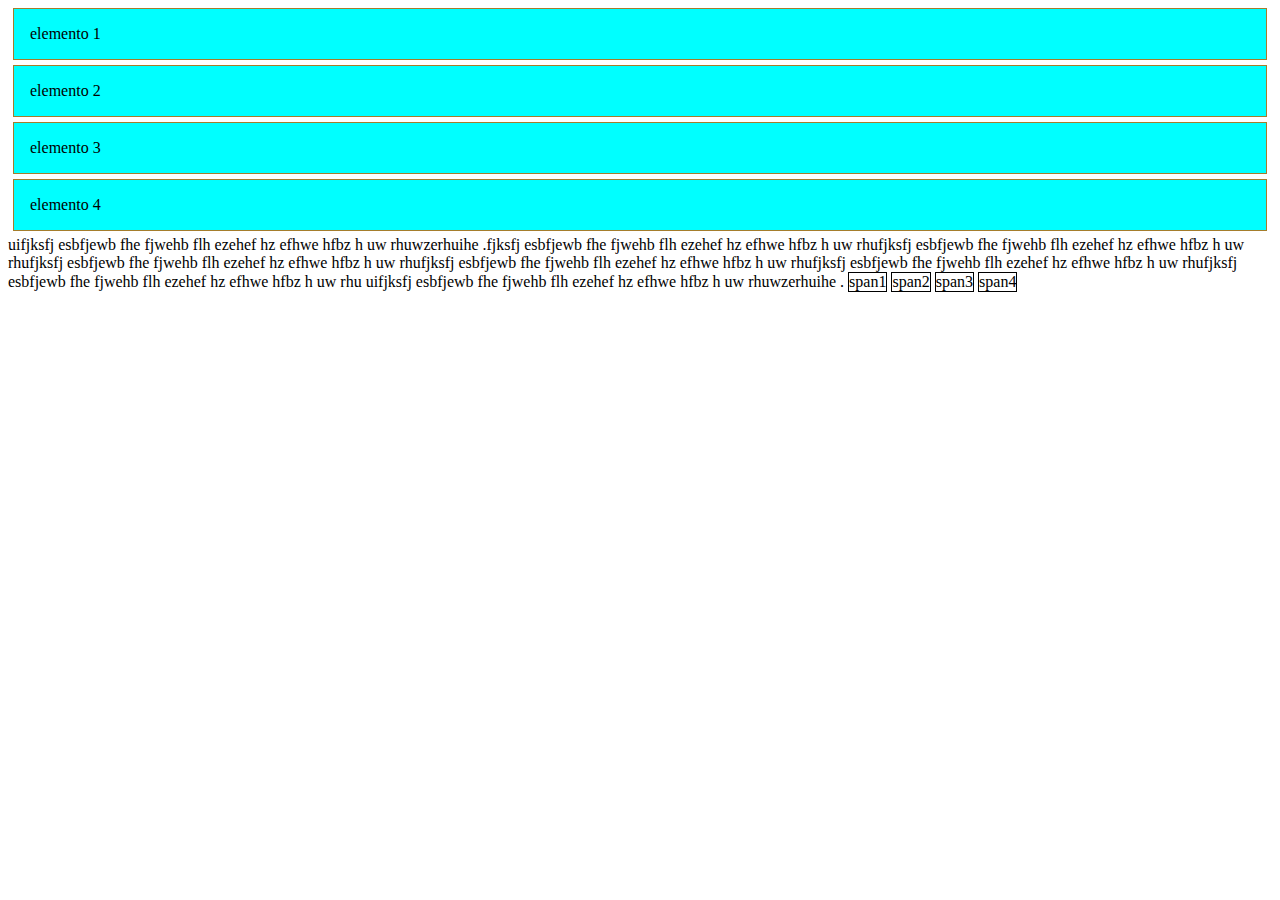
<file: box-model/index.html>
<!DOCTYPE html>
<html lang="en">
<head>
    <meta charset="UTF-8">
    <meta name="viewport" content="width=device-width, initial-scale=1.0">
    <title>Document</title>
    <link rel="stylesheet" href="./style.css">
</head>

<body>
    <div>elemento 1</div>
    <div>elemento 2</div>
    <div class="diferente">elemento 3</div>
    <div>elemento 4</div>

    <p>uifjksfj esbfjewb fhe fjwehb flh ezehef hz efhwe hfbz  h uw rhuwzerhuihe .fjksfj esbfjewb fhe fjwehb flh ezehef hz efhwe hfbz  h uw rhufjksfj esbfjewb fhe fjwehb flh ezehef hz efhwe hfbz  h uw rhufjksfj esbfjewb fhe fjwehb flh ezehef hz efhwe hfbz  h uw rhufjksfj esbfjewb fhe fjwehb flh ezehef hz efhwe hfbz  h uw rhufjksfj esbfjewb fhe fjwehb flh ezehef hz efhwe hfbz  h uw rhufjksfj esbfjewb fhe fjwehb flh ezehef hz efhwe hfbz  h uw rhu</p>
    
    <p>uifjksfj esbfjewb fhe fjwehb flh ezehef hz efhwe hfbz  h uw rhuwzerhuihe .</p>

    <span>span1</span>
    <span>span2</span>
    <span>span3</span>
    <span>span4</span>
</body>
</html>
</file>
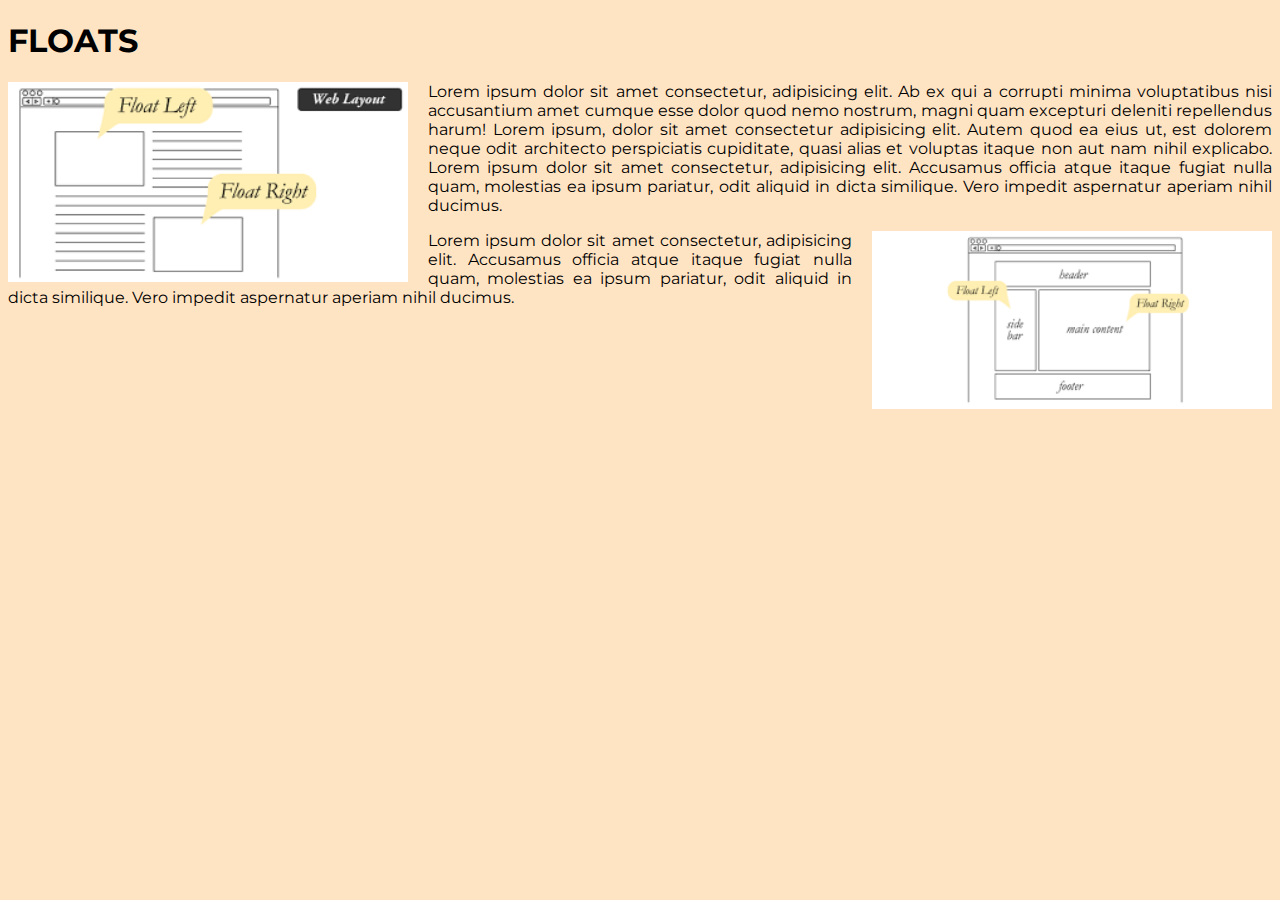
<file: float/index.html>
<!DOCTYPE html>
<html lang="en">


<head>
    <meta charset="UTF-8">
    <meta name="viewport" content="width=device-width, initial-scale=1.0">
    <title>Document</title>
    <link rel="stylesheet" href="./styles.css">
    <link rel="preconnect" href="https://fonts.googleapis.com">
<link rel="preconnect" href="https://fonts.gstatic.com" crossorigin>
<link href="https://fonts.googleapis.com/css2?family=Montserrat:wght@400;700&display=swap" rel="stylesheet">
</head>


<body>

   <h1>FLOATS</h1>

   <img id="imagen1" src="[data-uri]" alt="Imagen float"> 
   <p>Lorem ipsum dolor sit amet consectetur, adipisicing elit. Ab ex qui a corrupti minima voluptatibus nisi accusantium amet cumque esse dolor quod nemo nostrum, magni quam excepturi deleniti repellendus harum! Lorem ipsum, dolor sit amet consectetur adipisicing elit. Autem quod ea eius ut, est dolorem neque odit architecto perspiciatis cupiditate, quasi alias et voluptas itaque non aut nam nihil explicabo.
    Lorem ipsum dolor sit amet consectetur, adipisicing elit. Accusamus officia atque itaque fugiat nulla quam, molestias ea ipsum pariatur, odit aliquid in dicta similique. Vero impedit aspernatur aperiam nihil ducimus.</p>
   
    <img id="imagen2" src="[data-uri]" alt="Imagen float"> 
   <p>Lorem ipsum dolor sit amet consectetur, adipisicing elit. Accusamus officia atque itaque fugiat nulla quam, molestias ea ipsum pariatur, odit aliquid in dicta similique. Vero impedit aspernatur aperiam nihil ducimus.</p>

</body>
</html>
</file>
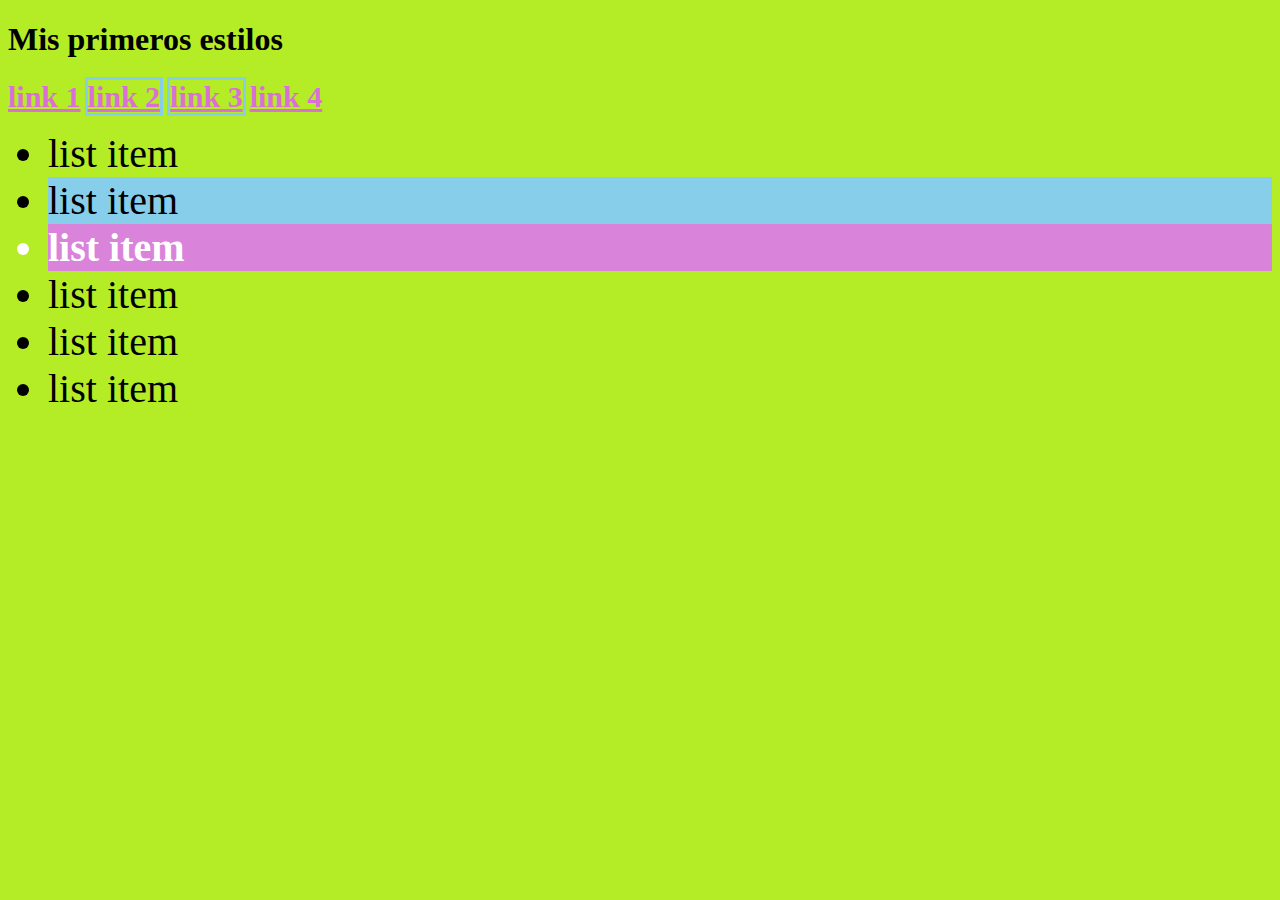
<file: intro-css/index.html>
<!DOCTYPE html>
<html lang="en">
<head>
    <meta charset="UTF-8">
    <meta name="viewport" content="width=device-width, initial-scale=1.0">
    <title>Document</title>

    <link rel="stylesheet" href="./style.css">

</head>
<body>
    <h1>Mis primeros estilos</h1>
    <a href="#">link 1</a>
    <a href="#" class="my-button">link 2</a>
    <a href="#" class="my-button">link 3</a>
    <a href="#">link 4</a>

    <ul class="my-ul">
        <li>list item</li>
        <li id="list-item-one">list item</li>
        <li id="list-item-especial">list item</li>
        <li>list item</li>
        <li>list item</li>
        <li>list item</li>
    </ul>
</body>
</html>
</file>
<file: box-model/style.css>
div{
    border: solid 1px rgb(165, 125, 44);
    background-color: aqua;

    padding: 16px;
    margin: 5px;
    /*width: 100px;*/
   /* height: 100px;*/
}

span{
    border: solid 1px;
    display: inline-block;
}


p{
    display: inline;
}
</file>
<file: float/styles.css>
body{
    font-family: 'Montserrat', sans-serif;
    background-color: bisque;
}

img{
    width: 400px;
    /*usar un width o higth pq si se usa ambos no se mira proporcional*/
}

p {
    text-align: justify;
}

#imagen1{
    float: left;
    margin-right: 20px;

}
#imagen2{
    float: right;
    margin: 0 0 0 20px;
}
</file>
<file: intro-css/style.css>
/* Uso de selectores por nombres de etiquetas*/

body {
    background:rgba(169, 234, 6, 0.876)}

li {
    font-size: 40px;
}

a{
    font-weight: bold;
    font-size: 30px;
    color: orchid;
}

/* Uso de selectores por clase */
.my-button {
    border: solid 3px skyblue;
}

/* Uso de selectores por ID */

#list-item-one {
    background-color: skyblue;
}
#list-item-especial {
    background-color: rgb(218, 131, 218);
    font-weight: bold;
}

/* Uso de selectores avanzados */
body .my-ul #list-item-especial{
    color: white;
}
</file>
